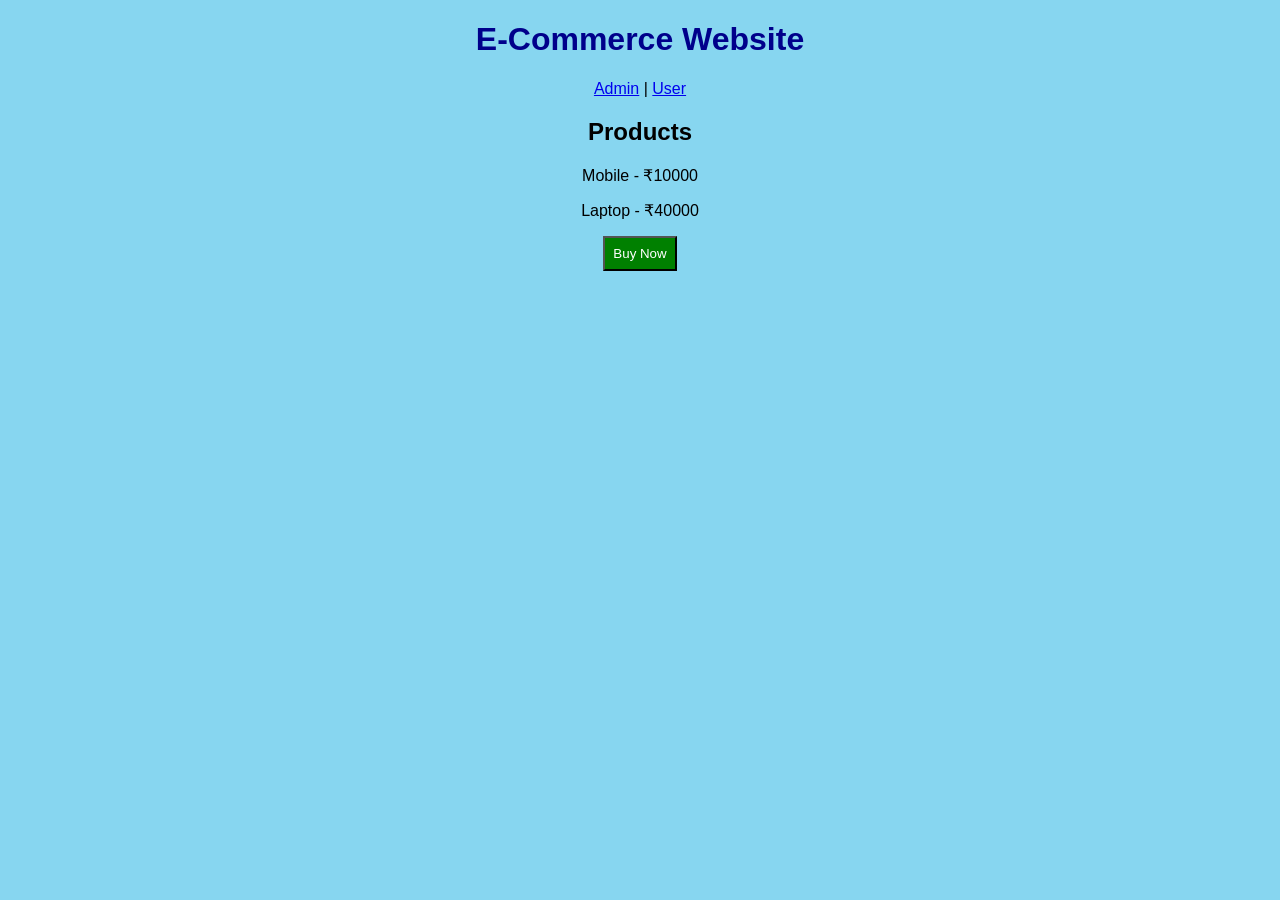
<file: index.html>
<!DOCTYPE html>
<html>
<body>
<h1>E-Commerce Website</h1>
<a href="admin.html">Admin</a> |
<a href="user.html">User</a>
<link rel="stylesheet" href="styles.css">
<h2>Products</h2>
<p>Mobile - ₹10000</p>
<p>Laptop - ₹40000</p>
<button onclick="alert('Order Placed!')">Buy Now</button>
</body>
</html>
</file>
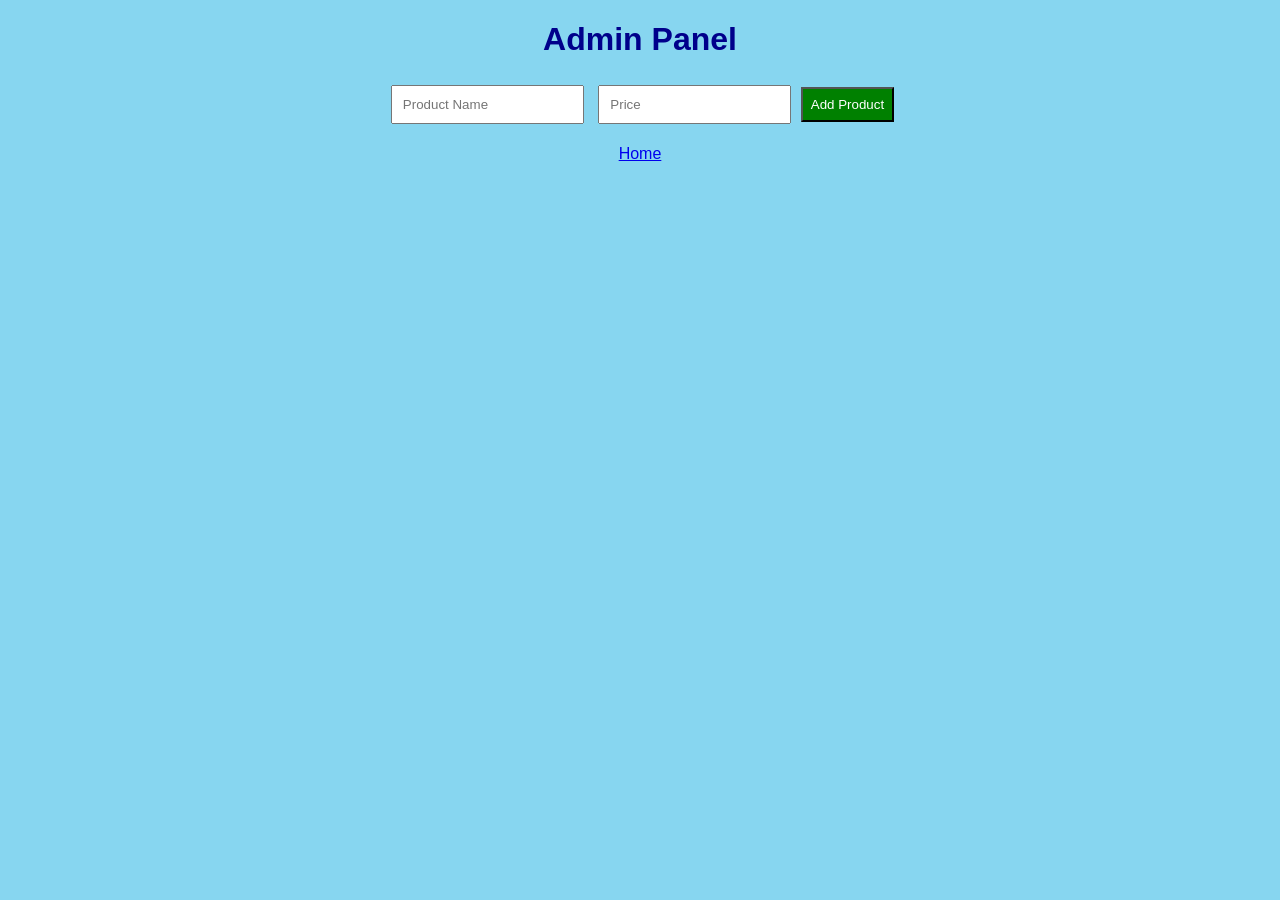
<file: admin.html>
<!DOCTYPE html>
<html>
<body>
<h1>Admin Panel</h1>
<link rel="stylesheet" href="styles.css">
<input id="p" placeholder="Product Name">
<input id="price" placeholder="Price">
<button onclick="add()">Add Product</button>
<p id="msg"></p>
<script>
function add() {
  document.getElementById("msg").innerHTML =
  "Product Added: " + document.getElementById("p").value +
  " - ₹" + document.getElementById("price").value;
}
</script>
<a href="index.html">Home</a>
</body>
</html>
</file>
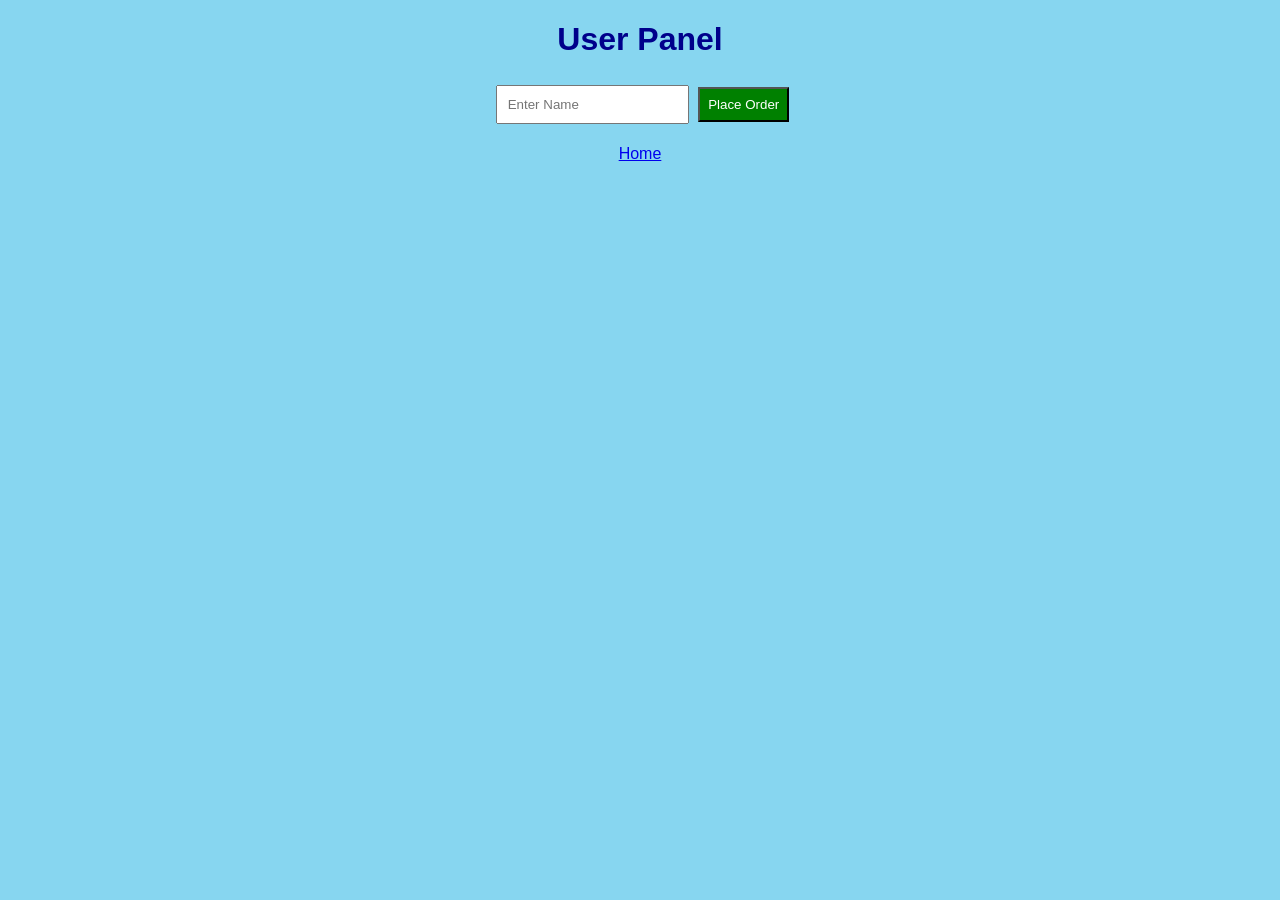
<file: user.html>
<!DOCTYPE html>
<html>
<body>
<h1>User Panel</h1>
<link rel="stylesheet" href="styles.css">
<input placeholder="Enter Name" id="name">
<button onclick="buy()">Place Order</button>
<p id="msg"></p>
<script>
function buy() {
  document.getElementById("msg").innerHTML =
  "Thank you " + document.getElementById("name").value +
  "! Order Placed.";
}
</script>
<a href="index.html">Home</a>
</body>
</html>
</file>
<file: styles.css>
body {
    font-family: Arial;
    background-color: rgb(135, 214, 240);
    text-align: center;
}
h1 {
  display:flex;
  justify-content:center;
  align-items:center;
    color: darkblue;
}
input {
    padding: 10px;
    margin: 5px;
}
button {
    padding: 8px;
    background-color: green;
    color: white;
}
</file>
